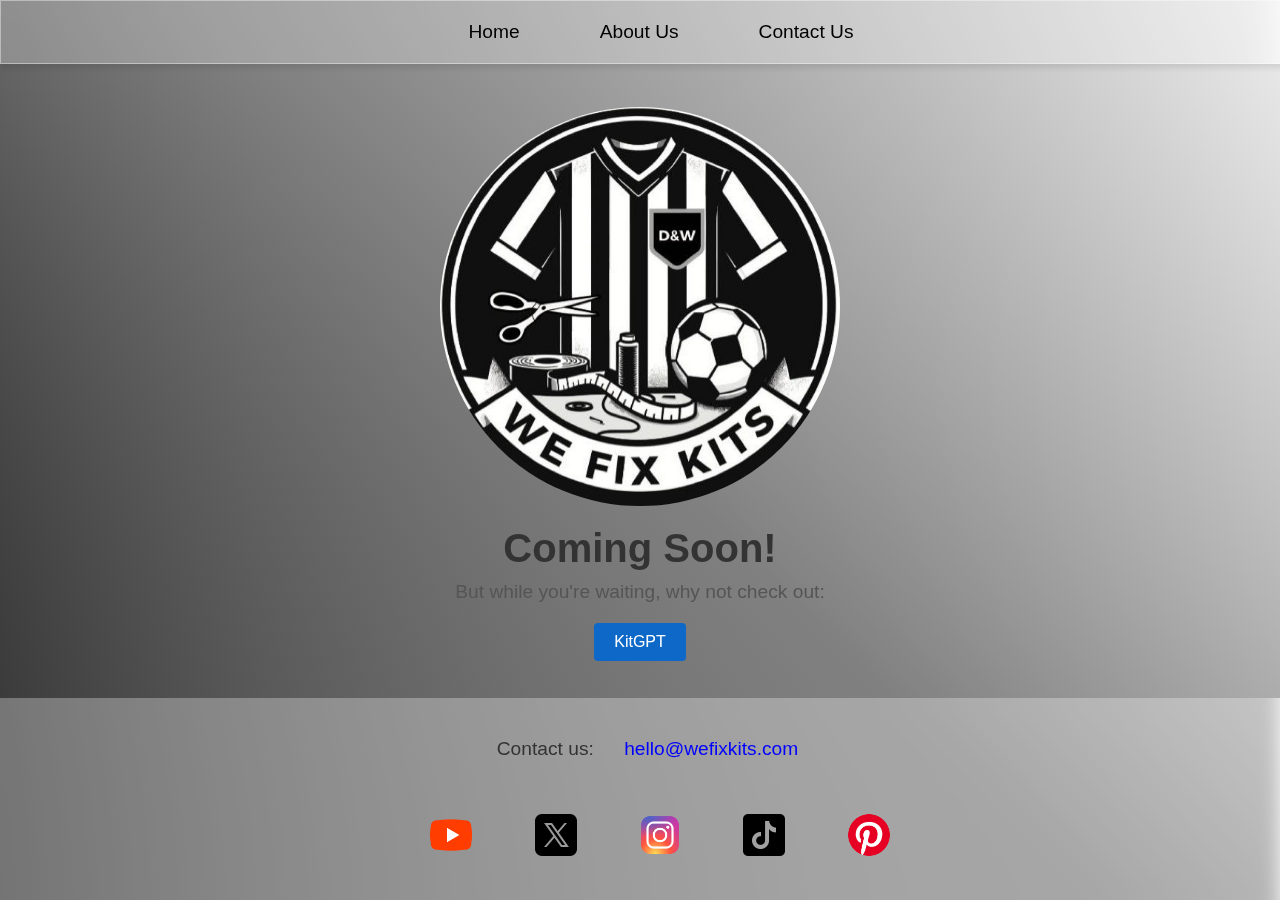
<file: index.html>
<!DOCTYPE html>
<html lang="en">
  <head>
    <meta charset="UTF-8" />
    <meta name="viewport" content="width=device-width, initial-scale=1.0" />
    <title>We Fix Kits</title>
    <link rel="stylesheet" href="css/styles.css" />
  </head>
  <body>
    <header class="header">
      <nav class="nav">
        <ul>
          <li><a href="index.html">Home</a></li>
          <li><a href="about.html">About Us</a></li>
          <li><a href="contact.html">Contact Us</a></li>
        </ul>
      </nav>
    </header>
    <div class="container" id="home">
      <img src="resources/image.png" alt="Logo" class="logo" />
      <h1>Coming Soon!</h1>
      <p>But while you're waiting, why not check out:</p>
      <a
        href="https://chatgpt.com/g/g-67ad7ee4874081918315cc40bdacd6ca-kitgpt"
        class="link kitgpt-btn"
        >KitGPT</a
      >
    </div>
    <footer class="footer">
      <p>
        Contact us:
        <a href="mailto:contact@wefixkits.com" style="color: blue"
          >hello@wefixkits.com</a
        >
      </p>
      <div class="socials">
        <a href="https://www.youtube.com/@wefixkits" class="button">
          <img src="resources/youtube icon.png" alt="YouTube Icon" />
        </a>
        <a href="https://x.com/wefixkits?mx=2" class="button">
          <img src="resources/x icon.png" alt="X Icon" />
        </a>
        <a href="https://www.instagram.com/wefixkits" class="button">
          <img src="resources/instagram icon.png" alt="Instagram Icon" />
        </a>
        <a href="https://www.tiktok.com/@wefixkits" class="button">
          <img src="resources/tiktok icon.png" alt="TikTok Icon" />
        </a>
        <a href="https://www.pinterest.com/wefixkits" class="button">
          <img src="resources/pinterest icon.png" alt="Pintrest Icon" />
        </a>
      </div>
    </footer>
    <script src="js/main.js"></script>
  </body>
</html>
</file>
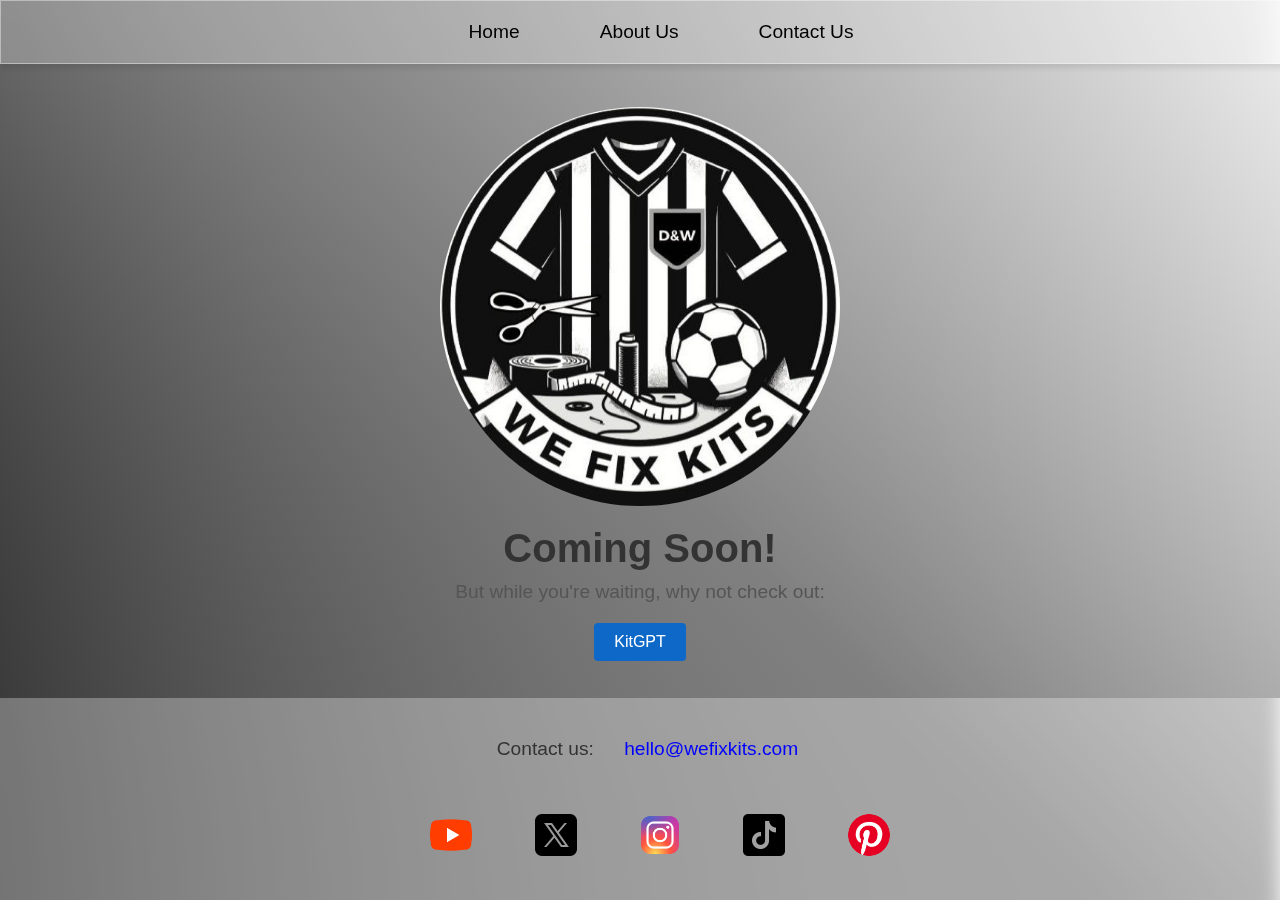
<file: pages/index.html>
<!DOCTYPE html>
<html lang="en">
  <head>
    <meta charset="UTF-8" />
    <meta name="viewport" content="width=device-width, initial-scale=1.0" />
    <title>We Fix Kits</title>
    <link rel="stylesheet" href="/css/styles.css" />
  </head>
  <body>
    <header class="header">
      <nav class="nav">
        <ul>
          <li><a href="/pages/index.html">Home</a></li>
          <li><a href="/pages/about.html">About Us</a></li>
          <li><a href="/pages/contact.html">Contact Us</a></li>
        </ul>
      </nav>
    </header>
    <div class="container" id="home">
      <img src="/resources/image.png" alt="Logo" class="logo" />
      <h1>Coming Soon!</h1>
      <p>But while you're waiting, why not check out:</p>
      <a
        href="https://chatgpt.com/g/g-67ad7ee4874081918315cc40bdacd6ca-kitgpt"
        class="link kitgpt-btn"
        >KitGPT</a
      >
    </div>
    <footer class="footer">
      <p>
        Contact us:
        <a href="mailto:contact@wefixkits.com" style="color: blue"
          >hello@wefixkits.com</a
        >
      </p>
      <div class="socials">
        <a href="https://www.youtube.com/@wefixkits" class="button">
          <img src="/resources/youtube icon.png" alt="YouTube Icon" />
        </a>
        <a href="https://x.com/wefixkits?mx=2" class="button">
          <img src="/resources/x icon.png" alt="X Icon" />
        </a>
        <a href="https://www.instagram.com/wefixkits" class="button">
          <img src="/resources/instagram icon.png" alt="Instagram Icon" />
        </a>
        <a href="https://www.tiktok.com/@wefixkits" class="button">
          <img src="/resources/tiktok icon.png" alt="TikTok Icon" />
        </a>
        <a href="https://www.pinterest.com/wefixkits" class="button">
          <img src="/resources/pinterest icon.png" alt="Pintrest Icon" />
        </a>
      </div>
    </footer>
    <script src="/js/main.js"></script>
  </body>
</html>
</file>
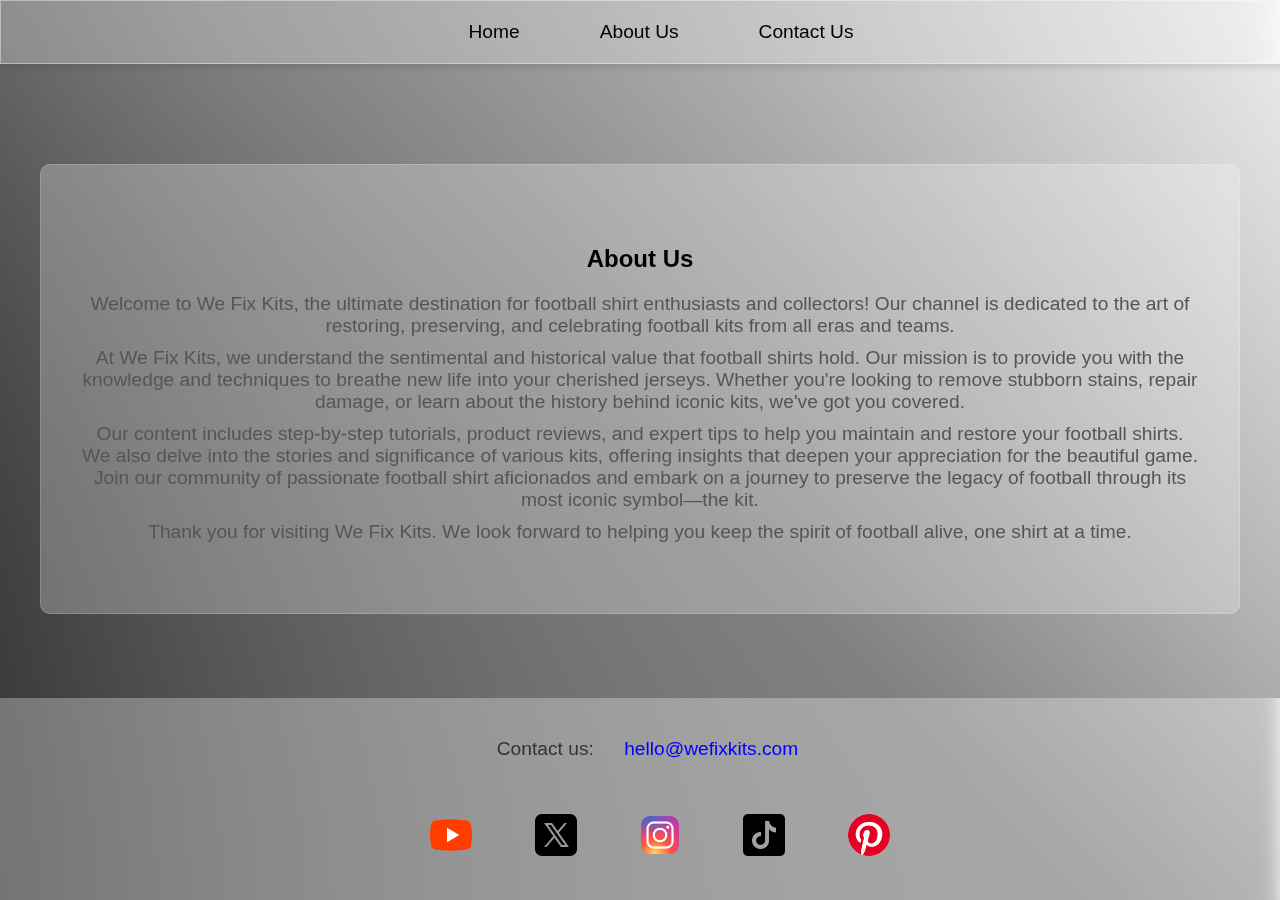
<file: about.html>
<!DOCTYPE html>
<html lang="en">
  <head>
    <meta charset="UTF-8" />
    <meta name="viewport" content="width=device-width, initial-scale=1.0" />
    <title>About Us - We Fix Kits</title>
    <link rel="stylesheet" href="css/styles.css" />
  </head>
  <body>
    <header class="header">
      <nav class="nav">
        <ul>
          <li><a href="index.html">Home</a></li>
          <li><a href="about.html">About Us</a></li>
          <li><a href="contact.html">Contact Us</a></li>
        </ul>
      </nav>
    </header>
    <div class="container">
      <div class="about-box">
        <section id="about">
          <h2>About Us</h2>
          <p>
            Welcome to We Fix Kits, the ultimate destination for football shirt
            enthusiasts and collectors! Our channel is dedicated to the art of
            restoring, preserving, and celebrating football kits from all eras
            and teams.
          </p>
          <p>
            At We Fix Kits, we understand the sentimental and historical value
            that football shirts hold. Our mission is to provide you with the
            knowledge and techniques to breathe new life into your cherished
            jerseys. Whether you're looking to remove stubborn stains, repair
            damage, or learn about the history behind iconic kits, we've got you
            covered.
          </p>
          <p>
            Our content includes step-by-step tutorials, product reviews, and
            expert tips to help you maintain and restore your football shirts.
            We also delve into the stories and significance of various kits,
            offering insights that deepen your appreciation for the beautiful
            game. Join our community of passionate football shirt aficionados
            and embark on a journey to preserve the legacy of football through
            its most iconic symbol—the kit.
          </p>
          <p>
            Thank you for visiting We Fix Kits. We look forward to helping you
            keep the spirit of football alive, one shirt at a time.
          </p>
        </section>
      </div>
    </div>
    <footer class="footer">
      <p>
        Contact us:
        <a href="mailto:contact@wefixkits.com" style="color: blue"
          >hello@wefixkits.com</a
        >
      </p>
      <div class="socials">
        <a href="https://www.youtube.com/@wefixkits" class="button">
          <img src="resources/youtube icon.png" alt="YouTube Icon" />
        </a>
        <a href="https://x.com/wefixkits?mx=2" class="button">
          <img src="resources/x icon.png" alt="X Icon" />
        </a>
        <a href="https://www.instagram.com/wefixkits" class="button">
          <img src="resources/instagram icon.png" alt="Instagram Icon" />
        </a>
        <a href="https://www.tiktok.com/@wefixkits" class="button">
          <img src="resources/tiktok icon.png" alt="TikTok Icon" />
        </a>
        <a href="https://www.pinterest.com/wefixkits" class="button">
          <img src="resources/pinterest icon.png" alt="Pintrest Icon" />
        </a>
      </div>
    </footer>
    <script src="js/main.js"></script>
  </body>
</html>
</file>
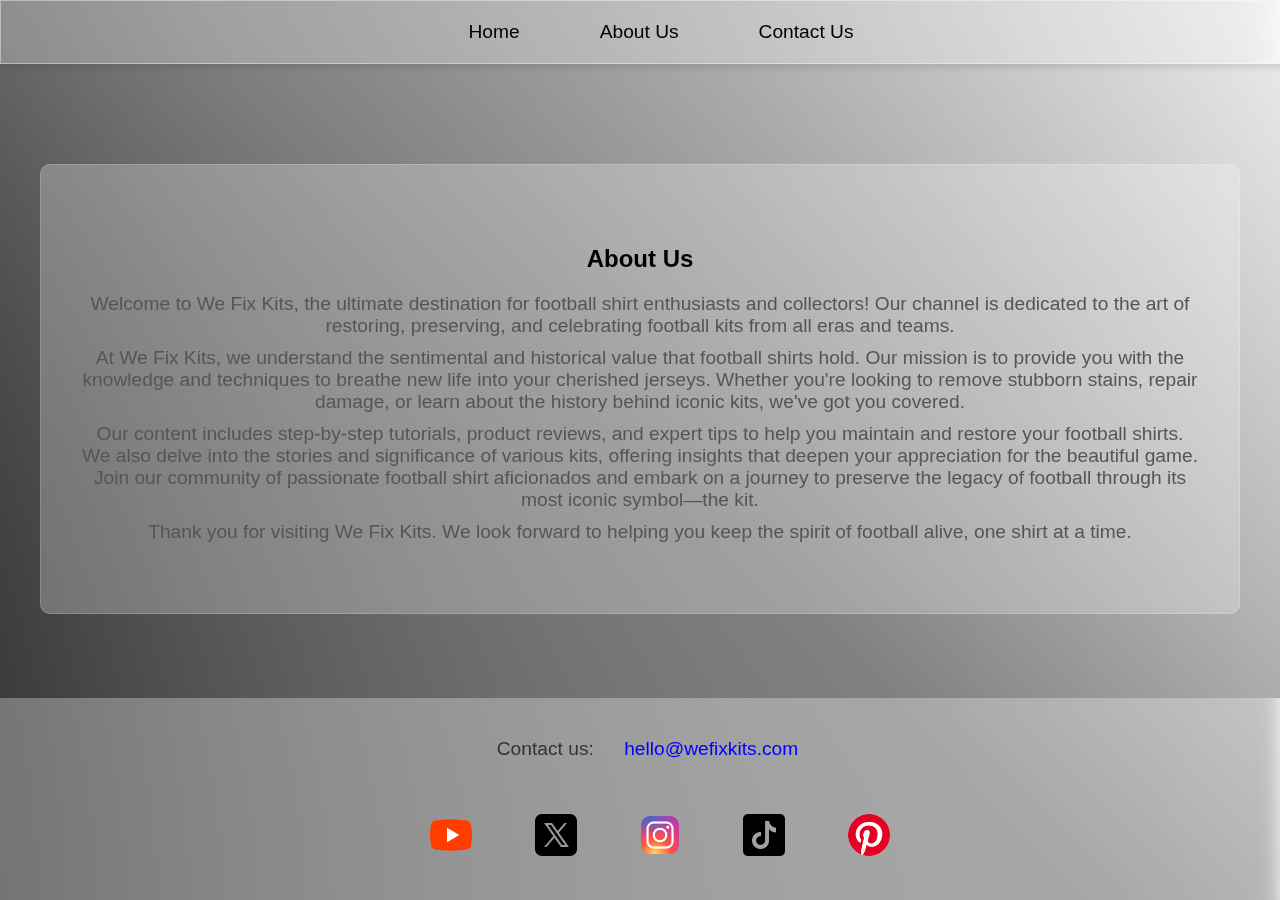
<file: pages/about.html>
<!DOCTYPE html>
<html lang="en">
  <head>
    <meta charset="UTF-8" />
    <meta name="viewport" content="width=device-width, initial-scale=1.0" />
    <title>About Us - We Fix Kits</title>
    <link rel="stylesheet" href="/css/styles.css" />
  </head>
  <body>
    <header class="header">
      <nav class="nav">
        <ul>
          <li><a href="/index.html">Home</a></li>
          <li><a href="about.html">About Us</a></li>
          <li><a href="contact.html">Contact Us</a></li>
        </ul>
      </nav>
    </header>
    <div class="container">
      <div class="about-box">
        <section id="about">
          <h2>About Us</h2>
          <p>
            Welcome to We Fix Kits, the ultimate destination for football shirt
            enthusiasts and collectors! Our channel is dedicated to the art of
            restoring, preserving, and celebrating football kits from all eras
            and teams.
          </p>
          <p>
            At We Fix Kits, we understand the sentimental and historical value
            that football shirts hold. Our mission is to provide you with the
            knowledge and techniques to breathe new life into your cherished
            jerseys. Whether you're looking to remove stubborn stains, repair
            damage, or learn about the history behind iconic kits, we've got you
            covered.
          </p>
          <p>
            Our content includes step-by-step tutorials, product reviews, and
            expert tips to help you maintain and restore your football shirts.
            We also delve into the stories and significance of various kits,
            offering insights that deepen your appreciation for the beautiful
            game. Join our community of passionate football shirt aficionados
            and embark on a journey to preserve the legacy of football through
            its most iconic symbol—the kit.
          </p>
          <p>
            Thank you for visiting We Fix Kits. We look forward to helping you
            keep the spirit of football alive, one shirt at a time.
          </p>
        </section>
      </div>
    </div>
    <footer class="footer">
      <p>
        Contact us:
        <a href="mailto:contact@wefixkits.com" style="color: blue"
          >hello@wefixkits.com</a
        >
      </p>
      <div class="socials">
        <a href="https://www.youtube.com/@wefixkits" class="button">
          <img src="/resources/youtube icon.png" alt="YouTube Icon" />
        </a>
        <a href="https://x.com/wefixkits?mx=2" class="button">
          <img src="/resources/x icon.png" alt="X Icon" />
        </a>
        <a href="https://www.instagram.com/wefixkits" class="button">
          <img src="/resources/instagram icon.png" alt="Instagram Icon" />
        </a>
        <a href="https://www.tiktok.com/@wefixkits" class="button">
          <img src="/resources/tiktok icon.png" alt="TikTok Icon" />
        </a>
        <a href="https://www.pinterest.com/wefixkits" class="button">
          <img src="/resources/pinterest icon.png" alt="Pintrest Icon" />
        </a>
      </div>
    </footer>
    <script src="/js/main.js"></script>
  </body>
</html>
</file>
<file: css/styles.css>
/* Add this at the top to remove horizontal overflow */
html, body {
    overflow-x: hidden;
    height: 100%;
    background: linear-gradient(135deg, #000000, #808080, #ffffff);
}

body {
    margin: 0;
    padding: 0;
    font-family: Arial, sans-serif;
    /* Updated layout for stacking header, content, footer */
    display: flex;
    flex-direction: column;
    min-height: 100vh;
    background: linear-gradient(45deg, #00000077, #808080, #ffffffd2);
}

.header {
    width: 100%;
    background: rgba(255, 255, 255, 0.25);
    backdrop-filter: blur(20px) saturate(200%);
    -webkit-backdrop-filter: blur(20px) saturate(200%);
    border: 1px solid rgba(255, 255, 255, 0.4);
    box-shadow: 0 4px 6px rgba(0, 0, 0, 0.1);
    position: fixed;
    top: 0;
    left: 0;
    z-index: 1000;
    display: flex;                /* Added */
    justify-content: center;      /* Added */
    align-items: center;          /* Added */
    padding: 0 20px;              /* Optional: adds side padding */
}


.nav ul {
    list-style: none;
    padding: 0;
    margin: 0;
    display: flex;
    justify-content: center;
}

.nav li {
    margin: 0 15px;
}

.nav a {
    text-decoration: none;
    color: #000000;
    font-size: 1.2em;
    transition: color 0.3s;
}

.nav a:hover {
    background-color: #f8f8f8;
    transform: scale(1.05);
}

/* Updated container to grow and push footer to the bottom */
.container {
    margin: 80px auto 0 auto;     /* Center container horizontally */
    padding: 20px;
    width: 100%;
    max-width: 1200px;
    flex: 1;
    display: flex;
    flex-direction: column;       /* Ensure vertical stacking */
    align-items: center;
    justify-content: center;
    text-align: center;           /* Center text content */
}

.logo {
    max-width: 400px; /* increased overall logo size from 1000px */
    margin-bottom: 20px;
    border-radius: 50%;
    transition: transform 0.3s, box-shadow 0.3s;
    /* Remove fixed positioning */
}

.logo:hover {
    transform: scale(1.1);
    box-shadow: 0 8px 16px rgba(0, 0, 0, 0.2);
}

h1 {
    font-size: 2.5em;
    color: #333;
    margin: 0;
}

p {
    font-size: 1.2em;
    color: #555;
    margin: 10px 0;
}

a {
    display: inline-block;
    margin: 10px 5px;
    padding: 10px 20px;
    font-size: 1em;
    color: white;
    border-radius: 5px;
    text-decoration: none;
    transition: background-color 0.3s, transform 0.2s;
}

a:hover {
    background-color: #f8f8f8;
    transform: scale(1.05);
}

a:active {
    transform: scale(0.95);
}

.button.clicked {
    transform: scale(0.95);
    opacity: 0.8;
}

.button img {
    width: 50px;
    height: 50px;
    vertical-align: middle;
}

.link {
    background-color: #0e68c8;
    color: #fff;
    padding: 10px 20px;
    border-radius: 4px;
    text-decoration: none;
}

section {
    padding: 20px;
    margin: 20px 0;
}

/* Footer modifications: always visible and placed at the bottom */
footer {
    background: rgba(255, 255, 255, 0.3);
    backdrop-filter: blur(10px);
    padding: 20px;
    width: 100%;
    text-align: center;
    margin-top: auto; /* push footer to bottom */
}

footer p {
    margin: 0;
    color: #333;
}

footer .socials {
    margin-top: 10px;
}

.translucent-box {
    background: rgba(255, 255, 255, 0.3);
    backdrop-filter: blur(10px);
    padding: 20px;
    border-radius: 10px;
    margin: 20px 0;
    text-align: center;
    width: 600px;
    min-height: 400px;
    padding: 20px;
    margin: 0 auto;
}

.about-box {
    background: rgba(255, 255, 255, 0.25);  /* translucent white */
    backdrop-filter: blur(10px);
    border: 1px solid rgba(255, 255, 255, 0.18);  /* subtle glass border */
    padding: 20px;
    border-radius: 10px;
}

form {
    display: flex;
    flex-direction: column;
    align-items: center;
}

form label {
    margin: 10px 0 5px;
    font-size: 1.2em;
    color: #333;
}

form input,
form textarea {
    width: 100%;
    max-width: 400px;
    padding: 10px;
    margin-bottom: 10px;
    border: 1px solid #ccc;
    border-radius: 5px;
    font-size: 1em;
}

form textarea {
    height: 150px;
}

form button {
    padding: 10px 20px;
    font-size: 1em;
    color: white;
    background-color: #0078d7;
    border: none;
    border-radius: 5px;
    cursor: pointer;
    transition: background-color 0.3s, transform 0.2s;
}

form button:hover {
    background-color: #005bb5;
    transform: scale(1.05);
}

form button:active {
    transform: scale(0.95);
}

/* Hamburger menu styles */
#hamburger-menu {
    display: none;
    position: absolute;
    top: 10px;
    left: 10px;
    z-index: 1100;
    cursor: pointer;
    font-size: 24px;
    background: rgba(255,255,255,0.8);
    border: none;
    padding: 5px 10px;
    border-radius: 5px;
}

/* Responsive styles for phones */
@media (max-width: 768px) {
  /* Removed "display: none" rule for .nav */
  .nav {
    display: block;
    position: relative;
    background: transparent;
    padding: 0;
  }

  /* Adjust nav ul to always show in row or as desired */
  .nav ul {
    flex-direction: row;           /* display links in one row */
    justify-content: space-around; /* evenly space the links */
    gap: 1rem;
    margin: 0;
    padding: 0;
    list-style: none;
    white-space: nowrap; /* Prevent links from wrapping */
  }

  .nav a {
    font-size: 1.1em;  /* Increase font size for better readability */
  }

  .container {
    padding: 10px 1px; /* Set equal left/right padding */
  }

  .header {
    padding: 0 10px; /* reduce side padding */
  }

  form input,
  form textarea {
    max-width: 100%;
  }

  .logo {
    max-width: 200px;
  }

  h1 {
    font-size: 2em;
  }

  p {
    font-size: 1em;
  }

  .translucent-box {
    width: 90%;
    min-height: 300px;
  }

  /* Reduce spacing between navigation items */
  .nav li {
    margin: 0 5px; /* Reduced margin for better fit */
  }

  /* Center align content for contact and about pages */
  .container,
  section,
  .translucent-box {
    text-align: center;
    margin-left: auto;
    margin-right: auto;
  }
}

/* Responsive styles for very small mobile screens */
@media (max-width: 480px) {
  .header {
    padding: 0 5px; /* reduce header side padding */
  }
  .nav ul {
    gap: 0.5rem; /* reduce gap between items */
  }
  .nav li {
    margin: 0 2px; /* further reduce margin between navigation items */
  }
  .nav a {
    font-size: 1em; /* slightly reduce font size */
  }
}

/* Responsive styles for computers */
@media (min-width: 769px) {
  .nav ul {
    flex-direction: row;
  }

  /* ...potential additional desktop-specific styles... */
}
</file>
